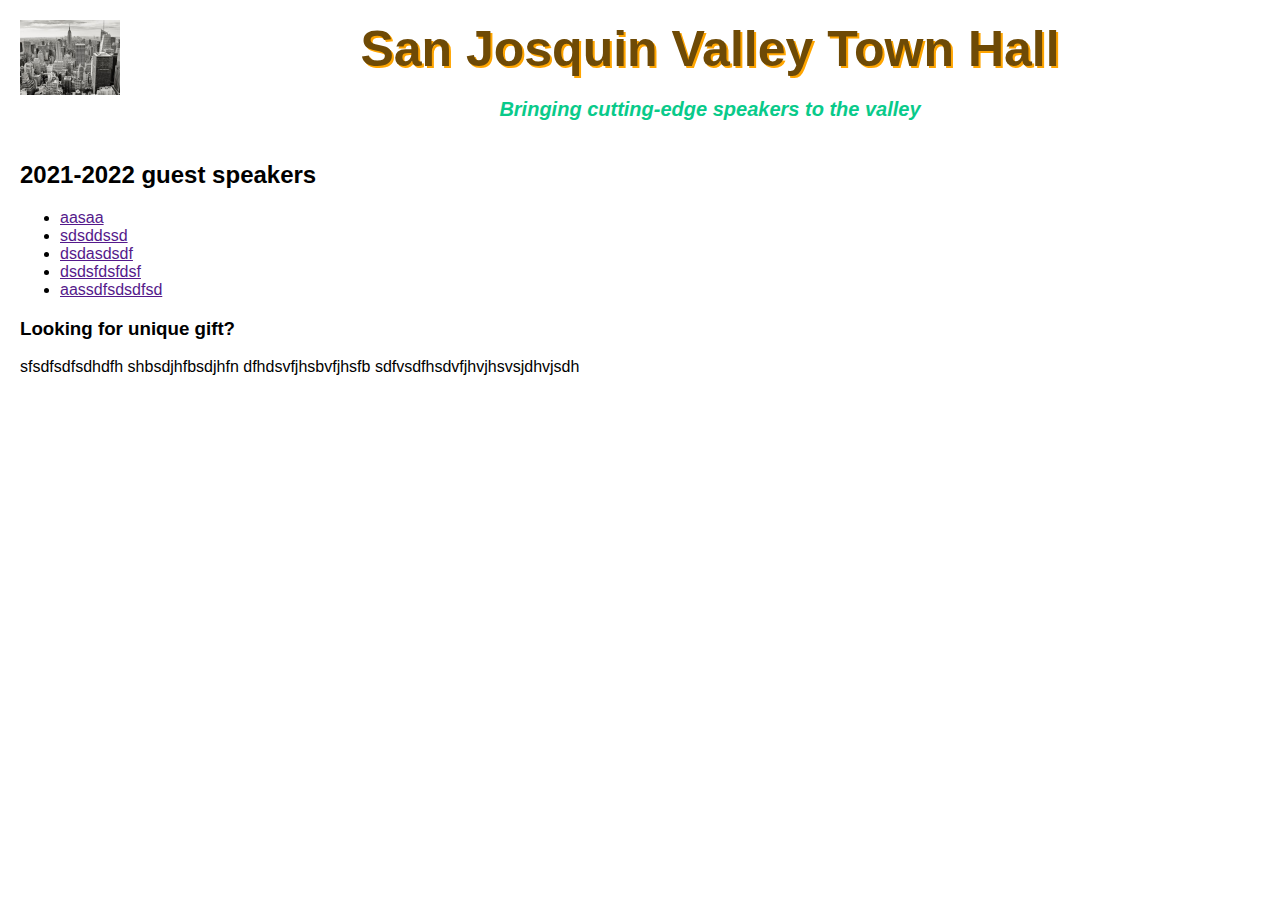
<file: ss3.html>
<html lang="en">
<head>
    <meta charset="UTF-8">
    <meta http-equiv="X-UA-Compatible" content="IE=edge">
    <meta name="viewport" content="width=device-width, initial-scale=1.0">
    <title>Document</title>
    <link rel="stylesheet" href="ss3.css">
</head>
<body>
<img class="logo-header" src="images/newyork.jpg" alt="new-york">
<header>
    <div class="title">
        <h1>San Josquin Valley Town Hall</h1>
        <h3><i>Bringing cutting-edge speakers to the valley</i></h3>
    </div>
</header>
<div>
    <h2>2021-2022 guest speakers</h2>
    <ul>
        <li><a href="">aasaa</a></li>
        <li><a href="">sdsddssd</a></li>
        <li><a href="">dsdasdsdf</a></li>
        <li><a href="">dsdsfdsfdsf</a></li>
        <li><a href="">aassdfsdsdfsd</a></li>
    </ul>
    <h3>Looking for unique gift?</h3>
    <p>sfsdfsdfsdhdfh shbsdjhfbsdjhfn dfhdsvfjhsbvfjhsfb sdfvsdfhsdvfjhvjhsvsjdhvjsdh</p>
</div>
</body>
</html>
</file>
<file: ss3.css>
html, body {
    width: 100%;
    margin: 10px 10px;
    font-family: sans-serif;
}

.logo-header {
    float: left;
    width: 100px;
}


.title {
    display: flex;
    flex-direction: column;
    justify-content: center;
    align-items: center;
}

.title h1 {
    color: rgb(110, 74, 6);
    font-weight: 900;
    font-size: 50px;
    margin: 0;
    text-shadow: 2px 2px orange;
}

.title h3 {
    font-size: 20px;
    color: rgb(9, 202, 138);
}
</file>
